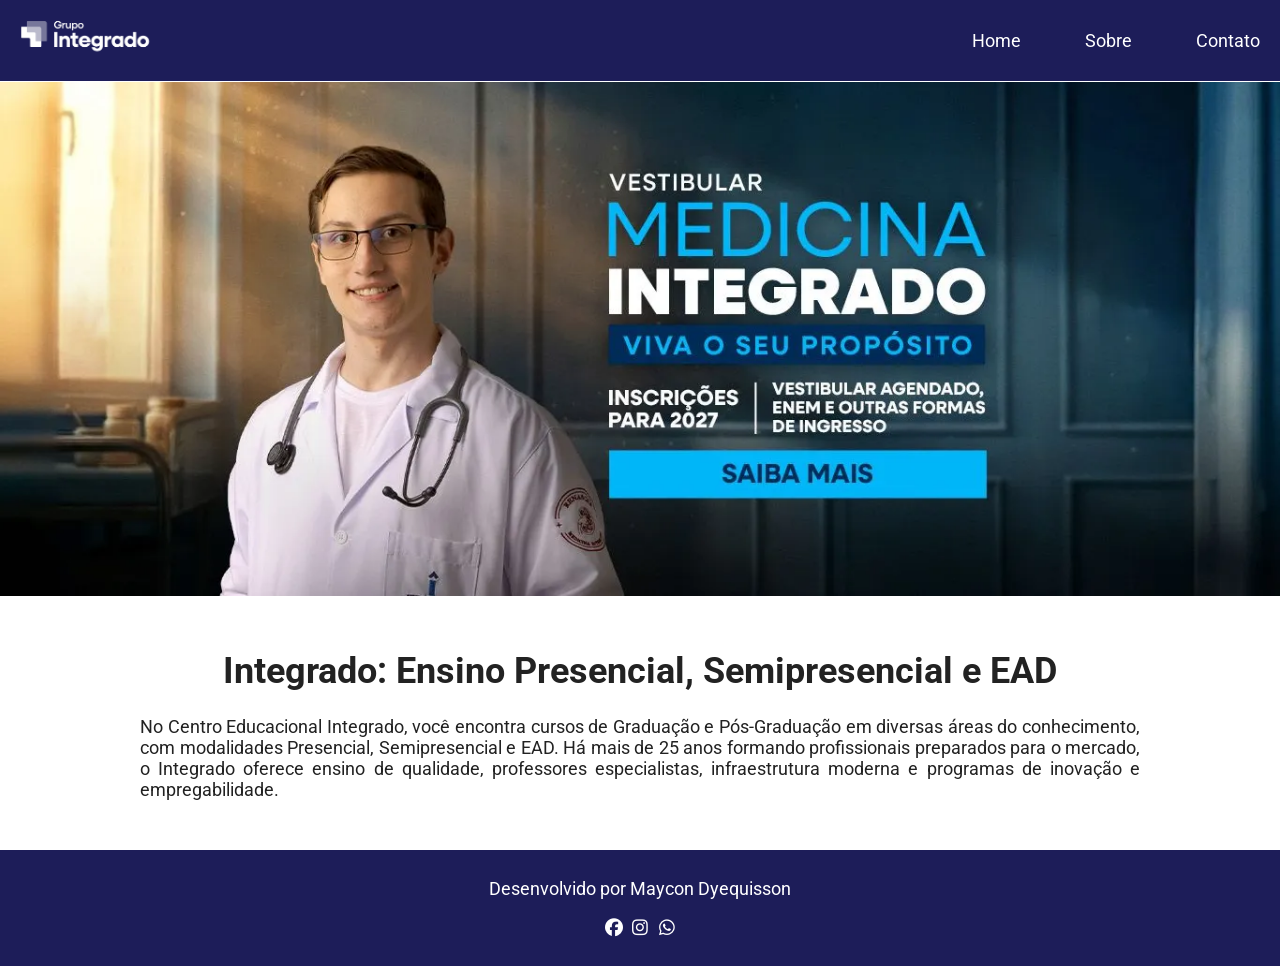
<file: index.html>
<!DOCTYPE html>
<html lang="pt-br">
<head>
    <meta charset="UTF-8">
    <meta name="viewport" content="width=device-width, initial-scale=1.0">
    <title>Grupo Integrado</title>

    <meta name="description" content="Pagina do Grupo Integrado de Ensino. Ensino Superior e Pos-Graduacao">
    <meta name="keywords" content="faculdade, ensino, superior, integrado, campo mourao">

    <link rel="preconnect" href="https://fonts.googleapis.com">
    <link rel="preconnect" href="https://fonts.gstatic.com" crossorigin>
    <link href="https://fonts.googleapis.com/css2?family=Roboto:ital,wght@0,100..900;1,100..900&display=swap" rel="stylesheet">

    <link rel="icon" href="imgs/icone.png">
    <link rel="stylesheet" href="css/all.min.css">
    <link rel="stylesheet" href="css/style.css">
</head>
<body>
    <header class="header">
        <a href="index.html" title="Grupo Integrado">
            <img src="imgs/logo-negativa.png" alt="Logo Integrado">
        </a>

        <a href="javascript:showMenu()" title="Mostrar Menu" class="header-menu">
            <i class="fa-solid fa-bars"></i> 
        </a>

        <nav class="header-nav" id="menu">
            <a href="index.html" title="Home">Home</a>
            <a href="sobre.html" title="Sobre">Sobre</a>
            <a href="contato.html" title="Contato">Contato</a>
        </nav>
    </header>

    <section class="banner">
        <img src="imgs/banner.webp" alt="Banner Vestibular">
    </section>

    <main class="main">
        <div class="container">
            <h1>Integrado: Ensino Presencial, Semipresencial e EAD</h1>
            <p>No Centro Educacional Integrado, você encontra cursos de Graduação e Pós-Graduação em diversas áreas do conhecimento, com modalidades Presencial, Semipresencial e EAD. Há mais de 25 anos formando profissionais preparados para o mercado, o Integrado oferece ensino de qualidade, professores especialistas, infraestrutura moderna e programas de inovação e empregabilidade.</p>
        </div>
    </main>
    
    <footer class="footer">
        <p>Desenvolvido por Maycon Dyequisson</p>
        <p>
            <a href="#" title="Facebook"><i class="fa-brands fa-facebook"></i></a>
            <a href="#" title="Instagram"><i class="fa-brands fa-instagram"></i></a>
            <a href="https://wa.me/55449999999" title="Whatsapp">
                <i class="fa-brands fa-whatsapp"></i>
            </a> 
        </p>
    </footer>

    <script>
        function showMenu() {
            document.getElementById("menu").classList.toggle("escondido");
        }
    </script>
</body>
</html>
</file>
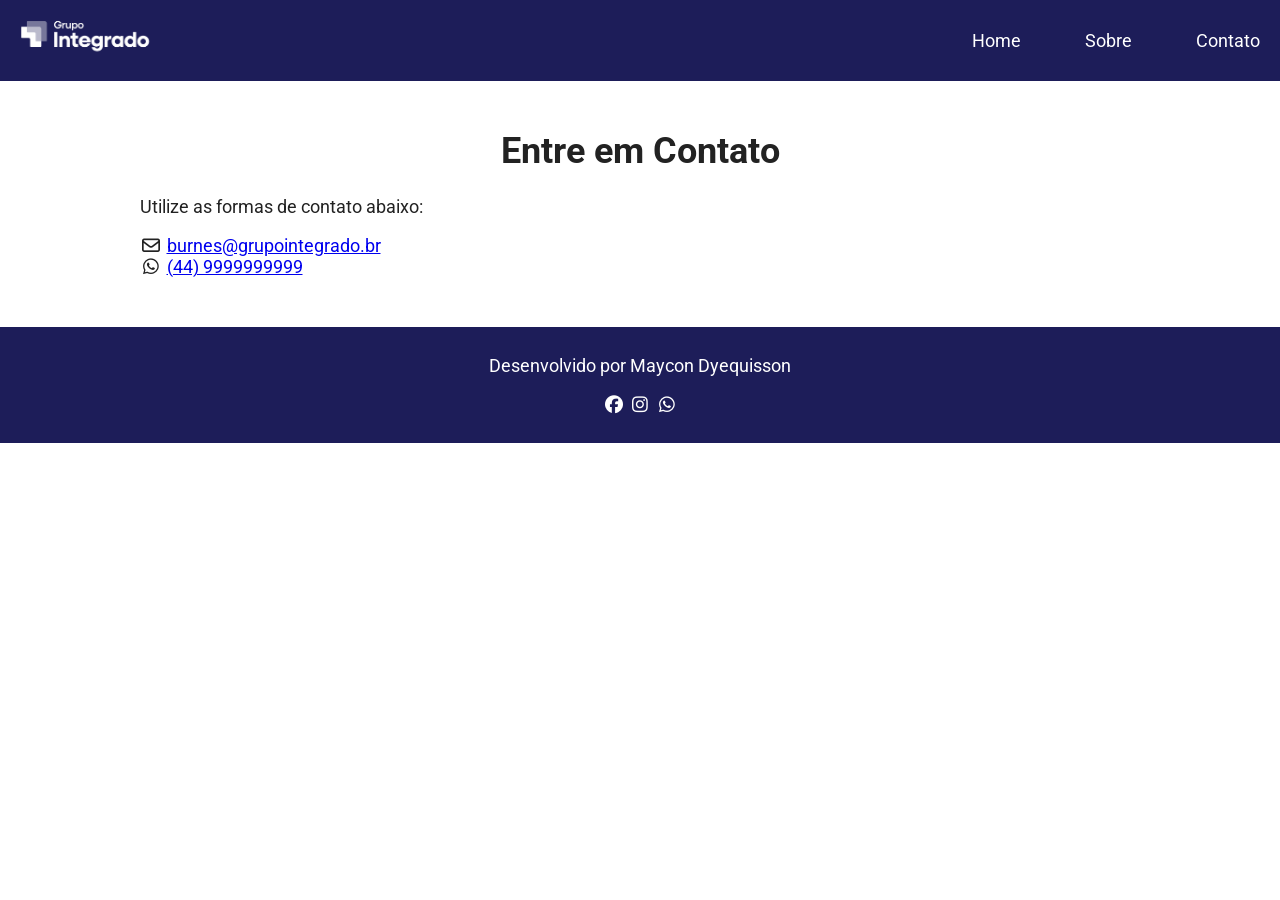
<file: contato.html>
<!DOCTYPE html>
<html lang="pt-br">
<head>
    <meta charset="UTF-8">
    <meta name="viewport" content="width=device-width, initial-scale=1.0">
    <title>Grupo Integrado</title>

    <meta name="description" content="Pagina do Grupo Integrado de Ensino. Ensino Superior e Pos-Graduacao">
    <meta name="keywords" content="faculdade, ensino, superior, integrado, campo mourao">

    <link rel="preconnect" href="https://fonts.googleapis.com">
    <link rel="preconnect" href="https://fonts.gstatic.com" crossorigin>
    <link href="https://fonts.googleapis.com/css2?family=Roboto:ital,wght@0,100..900;1,100..900&display=swap" rel="stylesheet">

    <link rel="icon" href="imgs/icone.png">
    <link rel="stylesheet" href="css/all.min.css">
    <link rel="stylesheet" href="css/style.css">
</head>
<body>
    <header class="header">
        <a href="index.html" title="Grupo Integrado">
            <img src="imgs/logo-negativa.png" alt="Logo Integrado">
        </a>

        <a href="javascript:showMenu()" title="Mostrar Menu" class="header-menu">
            <i class="fa-solid fa-bars"></i> 
        </a>

        <nav class="header-nav" id="menu">
            <a href="index.html" title="Home">Home</a>
            <a href="sobre.html" title="Sobre">Sobre</a>
            <a href="contato.html" title="Contato">Contato</a>
        </nav>
    </header>

    <main class="main">
        <div class="container">
            <h1>Entre em Contato</h1>
            
            <p>Utilize as formas de contato abaixo:</p>
            <p>
                <i class="fa-regular fa-envelope"></i>
                <a href="mailto:burnes@grupointegrado.br" title="E-mail">
                    burnes@grupointegrado.br
                </a>
                <br>
                <i class="fa-brands fa-whatsapp"></i>
                <a href="https://wa.me/55449999999" title="Whatsapp">
                    (44) 9999999999
                </a>
            </p>
        </div>
    </main>
    
    <footer class="footer">
        <p>Desenvolvido por Maycon Dyequisson</p>
        <p>
            <a href="#" title="Facebook"><i class="fa-brands fa-facebook"></i></a>
            <a href="#" title="Instagram"><i class="fa-brands fa-instagram"></i></a>
            <a href="https://wa.me/55449999999" title="Whatsapp">
                <i class="fa-brands fa-whatsapp"></i>
            </a> 
        </p>
    </footer>

    <script>
        function showMenu() {
            document.getElementById("menu").classList.toggle("escondido");
        }
    </script>
</body>
</html>
</file>
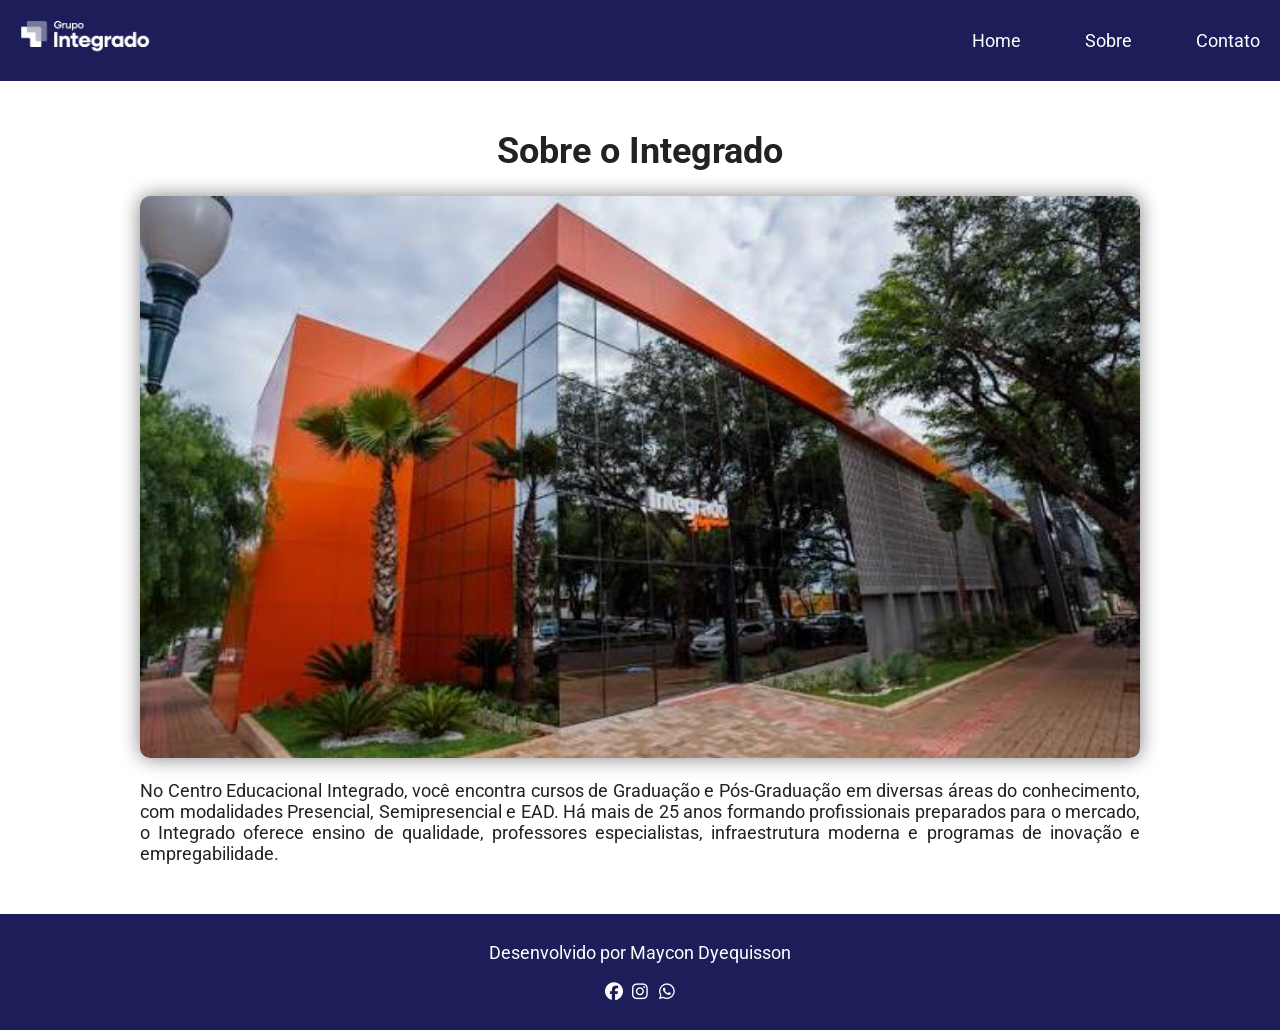
<file: sobre.html>
<!DOCTYPE html>
<html lang="pt-br">
<head>
    <meta charset="UTF-8">
    <meta name="viewport" content="width=device-width, initial-scale=1.0">
    <title>Grupo Integrado</title>

    <meta name="description" content="Pagina do Grupo Integrado de Ensino. Ensino Superior e Pos-Graduacao">
    <meta name="keywords" content="faculdade, ensino, superior, integrado, campo mourao">

    <link rel="preconnect" href="https://fonts.googleapis.com">
    <link rel="preconnect" href="https://fonts.gstatic.com" crossorigin>
    <link href="https://fonts.googleapis.com/css2?family=Roboto:ital,wght@0,100..900;1,100..900&display=swap" rel="stylesheet">

    <link rel="icon" href="imgs/icone.png">
    <link rel="stylesheet" href="css/all.min.css">
    <link rel="stylesheet" href="css/style.css">
</head>
<body>
    <header class="header">
        <a href="index.html" title="Grupo Integrado">
            <img src="imgs/logo-negativa.png" alt="Logo Integrado">
        </a>

        <a href="javascript:showMenu()" title="Mostrar Menu" class="header-menu">
            <i class="fa-solid fa-bars"></i> 
        </a>

        <nav class="header-nav" id="menu">
            <a href="index.html" title="Home">Home</a>
            <a href="sobre.html" title="Sobre">Sobre</a>
            <a href="contato.html" title="Contato">Contato</a>
        </nav>
    </header>

    <main class="main">
        <div class="container">
            <h1>Sobre o Integrado</h1>
            
            <img src="imgs/integrado.jpeg" alt="Foto do Integrado" class="main-img">

            <p>No Centro Educacional Integrado, você encontra cursos de Graduação e Pós-Graduação em diversas áreas do conhecimento, com modalidades Presencial, Semipresencial e EAD. Há mais de 25 anos formando profissionais preparados para o mercado, o Integrado oferece ensino de qualidade, professores especialistas, infraestrutura moderna e programas de inovação e empregabilidade.</p>
        </div>
    </main>
    
    <footer class="footer">
        <p>Desenvolvido por Maycon Dyequisson</p>
        <p>
            <a href="#" title="Facebook"><i class="fa-brands fa-facebook"></i></a>
            <a href="#" title="Instagram"><i class="fa-brands fa-instagram"></i></a>
            <a href="https://wa.me/55449999999" title="Whatsapp">
                <i class="fa-brands fa-whatsapp"></i>
            </a> 
        </p>
    </footer>

    <script>
        function showMenu() {
            document.getElementById("menu").classList.toggle("escondido");
        }
    </script>
</body>
</html>
</file>
<file: css/style.css>
body {
    margin: 0;
    font: 18px Roboto, Arial;
    color: #222;
    padding-top: 80px;
}

.header {
    background-color: rgb(29, 29, 89);
    padding: 10px;
    position: fixed;
    width: 100%;
    top: 0;
    border-bottom: 1px solid white;
    img {
        width: 150px;
    }
    .header-menu {
        float: right;
        color: white;
        border: 1px solid white;
        padding: 15px;
        margin: 5px 20px;
        border-radius: 5px;
    }
    .header-nav {
        display: none;
        a {
            text-decoration: none;
            color: white;
            width: 100%;
            display: inline-block;
            text-align: center;
            padding: 15px 0;
        }
    }
}

.escondido {
    display: block !important;
}

.banner {
    img {
        width: 100%;
    }
}

.main {
    .container {
        width: 380px;
        margin: 50px auto;
    }
    h1 {
        text-align: center;
    }
    p {
        text-align: justify;
    }
    .main-img {
        border-radius: 10px;
        width: 100%;
        box-shadow: 0 0 20px gray;
    }
}

.footer {
    background-color: rgb(29, 29, 89);
    padding: 10px;
    p {
        color: white;
        text-align: center;
        a {
            text-decoration: none;
            color: white;
        }
    }
}

@media (min-width: 480px) {
    .main {
        .container {
            width: 1000px;
        }
        .main-img {
            border-radius: 10px;
            width: 100%;
            box-shadow: 0 0 20px gray;
        }
    }
    .header {
        .header-menu {
            display: none !important;
        }
        .header-nav {
            display: block;
            float: right;
            a {
                display: inline-block;
                width: auto;
                padding: 20px 30px;
            }
            a:hover {
                color: cornflowerblue;
            }
        }
    }
}
</file>
